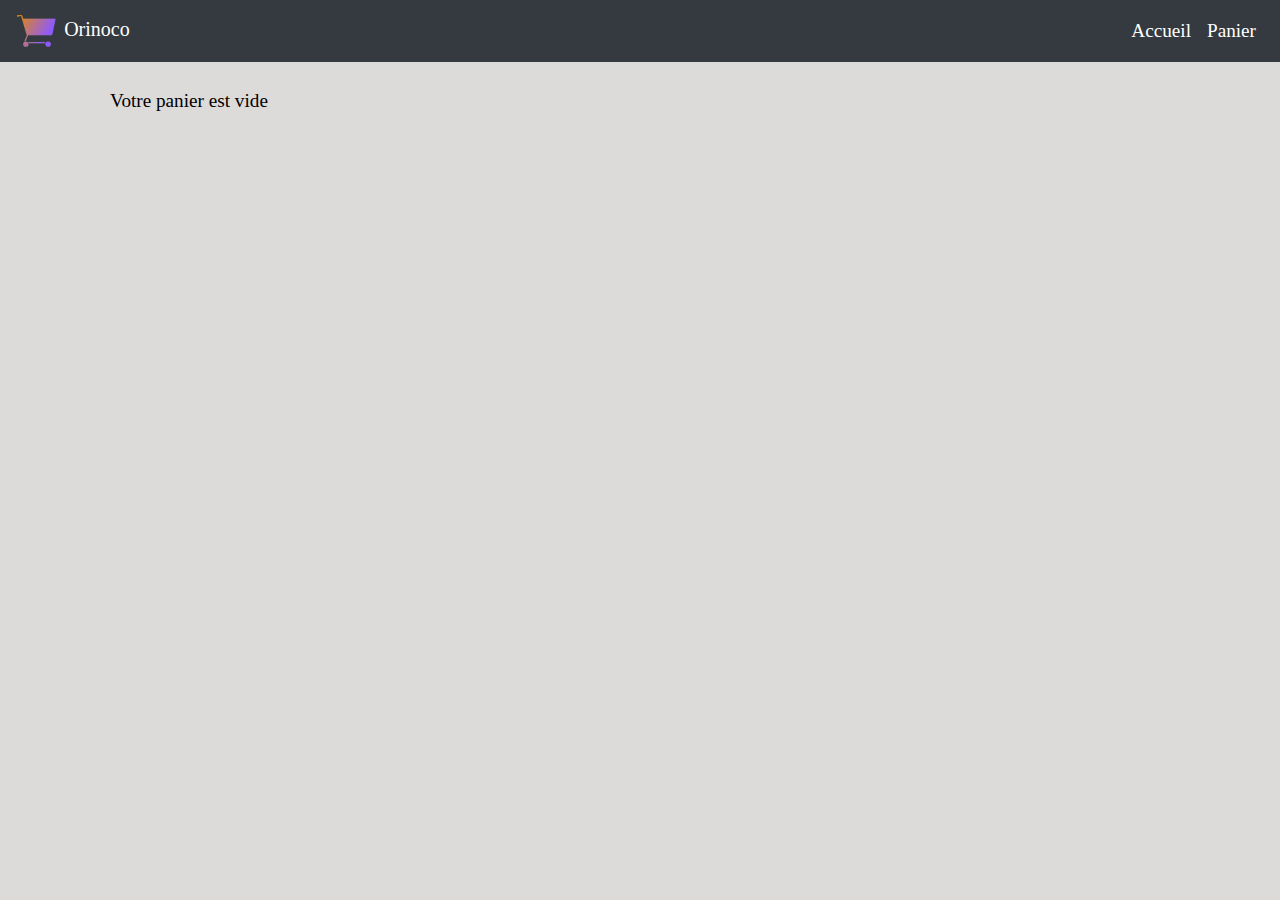
<file: frontend/basket.html>
<html>
  <head>
    <link
      rel="stylesheet"
      href="https://stackpath.bootstrapcdn.com/bootstrap/4.5.2/css/bootstrap.min.css"
      integrity="sha384-JcKb8q3iqJ61gNV9KGb8thSsNjpSL0n8PARn9HuZOnIxN0hoP+VmmDGMN5t9UJ0Z"
      crossorigin="anonymous"
    />
    <script
      src="https://code.jquery.com/jquery-3.6.0.min.js"
      integrity="sha256-/xUj+3OJU5yExlq6GSYGSHk7tPXikynS7ogEvDej/m4="
      crossorigin="anonymous"
    ></script>
    <script
      src="https://stackpath.bootstrapcdn.com/bootstrap/4.5.2/js/bootstrap.bundle.min.js"
      integrity="sha384-LtrjvnR4Twt/qOuYxE721u19sVFLVSA4hf/rRt6PrZTmiPltdZcI7q7PXQBYTKyf"
      crossorigin="anonymous"
    ></script>
    <link
      rel="stylesheet"
      href="https://cdnjs.cloudflare.com/ajax/libs/font-awesome/5.15.2/css/all.min.css"
      integrity="sha512-HK5fgLBL+xu6dm/Ii3z4xhlSUyZgTT9tuc/hSrtw6uzJOvgRr2a9jyxxT1ely+B+xFAmJKVSTbpM/CuL7qxO8w=="
      crossorigin="anonymous"
    />
    <link rel="stylesheet" href="./css/style.css" />
    <title>Mon panier</title>
  </head>

  <body>
    <nav class="navbar navbar-expand-lg navbar-dark bg-dark">
      <a class="navbar-brand" href="./index.html">
        <img class="logo" src="./img/logo-orinoco.jpg" alt="logo du site">
        Orinoco
      </a>
      <button
        class="navbar-toggler"
        type="button"
        data-toggle="collapse"
        data-target="#navbarSupportedContent"
        aria-controls="navbarSupportedContent"
        aria-expanded="false"
        aria-label="Toggle navigation"
      >
        <span class="navbar-toggler-icon"></span>
      </button>

      <div class="collapse navbar-collapse" id="navbarSupportedContent">
        <ul class="navbar-nav mr-auto">
          <li class="nav-item active">
            <!-- <a class="nav-link" href=""></a> -->
          </li>
        </ul>
        <ul class="navbar-nav my-2 my-lg-0">
          <li class="nav-item active">
            <a class="nav-link" href="./index.html" title="home"> Accueil </a>
          </li>
          <li class="nav-item active">
            <a class="nav-link" href="basket.html" title="Mon Panier">
              Panier
              <!-- <i class="fas fa-shopping-basket"></i> -->
            </a>
          </li>
          <!-- <li class="nav-item active">
            <a class="nav-link" href="../contact/contact.html" title="Contact">
                <i class="fas fa-envelope"></i>
            </a>
          </li> -->
        </ul>
      </div>
    </nav>

    <div class="container">
      <h1>Dans votre panier:</h1>

      <table class="table table-hover table-dark">
        <thead>
          <tr>
            <th scope="col">Nom du produit:</th>
            <th scope="col">Couleur:</th>
            <th scope="col">Prix:</th>
          </tr>
        </thead>
        <tbody class="basket_resume"></tbody>
        <tfoot class="total_price"></tfoot>
      </table>
      <h2>Veuillez compléter ce formulaire pour valider votre panier:</h2>
      <div class="card col-12">
        <form>
          <div class="form-row">
            <div class="form-group col-12 col-md-12">
              <label for="email">Votre email:</label>
              <input
                required
                type="email"
                id="email"
                class="form-control"
                name="mail"
                placeholder="john.doe@mail.fr"
              />
            </div>
          </div>
          <div class="form-row">
            <div class="form-group col-md-6">
              <label for="lastName">Nom:</label>
              <input
                pattern="^[A-Za-z]*$"
                required
                type="text"
                id="lastName"
                class="form-control"
                name="lastName"
              />
            </div>
            <div class="form-group col-md-6">
              <label for="firstName">Prénom:</label>
              <input
                pattern="^[A-Za-z]*$"
                required
                type="text"
                id="firstName"
                class="form-control"
                name="firstName"
              />
            </div>
          </div>
          <div class="form-row">
            <div class="form-group col-md-8">
              <label for="address">Adresse:</label>
              <input
                pattern="^[A-Za-z0-9\s,-.]*$"
                required
                type="text"
                id="address"
                class="form-control"
                name="address"
              />
            </div>
            <div class="form-group col-md-4">
              <label for="city">Ville:</label>
              <input
                pattern="^[A-Za-z]*$"
                required
                type="text"
                id="city"
                class="form-control"
                name="city"
              />
            </div>
          </div>
          <div class="form-row align-items-end">
            <div class="form-group col-12 col-md-12">
              <button type="submit" class="btn btn-primary">Commander</button>
            </div>
          </div>
        </form>
      </div>     
      <script src="./js/basket.js"></script>
    </div>
  </body>
</html>
</file>
<file: frontend/css/style.css>
body{
    /* background-color: #303030; */
    background-color: #dddada;
    font-family: "Calibri";
    font-size: 1.2rem;
    /* color: white; */
    color: black;
}

.logo{
    width: 7%;
}

.container{
    padding: 25px;
    margin-bottom: 44px;
}

h1{
    font-size: 150%;
    text-align: center;
}

h2{
    font-size: 110%;
    text-align: center;
}

.listarticle{
    display: flex;
    flex-wrap: wrap;
}

@media screen and (max-width: 780px){
    body{
        font-size: 1.4rem;
    }
}

.article{
    border: none;
}

.link{
    color: #fff;
}

.link:hover{
    text-decoration: none;
}

.article .card-header{
    background-color: #343a40;

}

.article .card-body{
    background-color: rgba(0,0,0,0.4);
}

.article .publication-date{
    text-align: right;
}

.article .addFavorite{
    font-size: 1.4rem;
    position: absolute;
    top: 80px;
    right: 10px;
}

.article .addFavorite .far{
    color: rgba(0,0,0,0.2);
}

.article .addFavorite:hover{
    color: yellow;
    cursor: pointer;
}

.article .addFavorite.activated{
    color: yellow;
}
</file>
